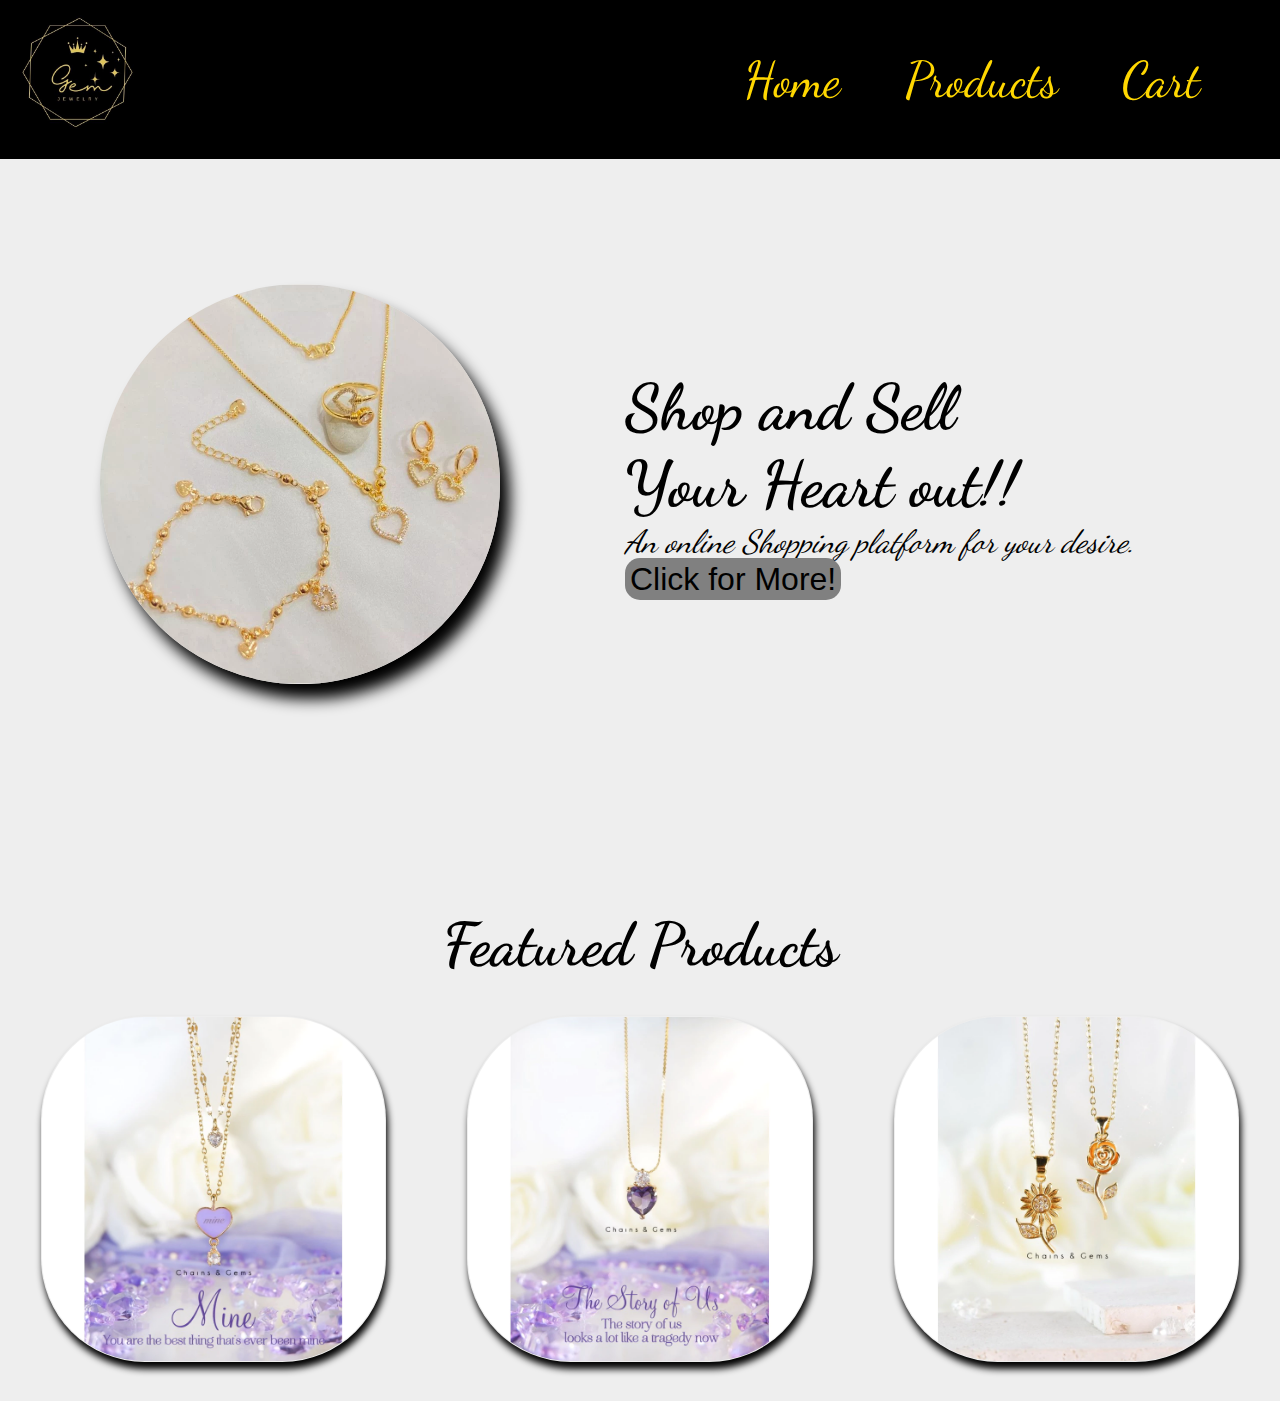
<file: index.html>
<!DOCTYPE html>
<html lang="en">
<head>
    <meta charset="UTF-8">
    <meta name="viewport" content="width=device-width, initial-scale=1.0">
    <title>Gem's Jewerlys</title>
    <link rel="stylesheet" href="style.css">
</head>

<body>

<!-- NAVIGATION BAR -->

    <div class="navbar">
        <div class="logo">
            <img class="logo-img" src="logo.jpg" width="155px">
        </div>
        <nav>
            <ul>
                <li><a href="index.html">Home</a></li>
                <li><a href="store.html">Products</a></li>
                <li><a href="#content-section">Cart</a></li>
            </ul>
        </nav>
    </div>

<!--CONTENT-->

    <div class="container">
         <img src="Products/web (1).webp" width="400px">
         <div class="text-content">
            <h1>Shop and Sell <br> Your Heart out!!</h1>
            <p><i>An online Shopping platform for your desire.</i></p>
            <a href="products.html" class="btn">Click for More!</a>
        </div>
    </div>

<!-- CONTENT PRODUCTS -->

    <div class="container2">
        <h1>Featured Products</h1>
        <div class="row">
            <div class="col">
                <img src="Products/hello (12).jpg" width="350px">
            </div>
            <div class="col">
                <img src="Products/hello (10).jpg" width="350px">
            </div>
            <div class="col">
                <img src="Products/hello (17).jpg" width="350px">
            </div>
        </div>
    </div>

    <div class="popup-image">
        <span>&times; </span>
        <img src="Products/hello (12).jpg" width="40%">
    </div>

<script>
    document.querySelectorAll('.row img').forEach(image =>{
        image.onclick = () =>{
            document.querySelector('.popup-image').style.display = 'block';
            document.querySelector('.popup-image img').src = image.getAttribute('src');
        }
    });

document.querySelector('.popup-image span').onclick = () =>{
    document.querySelector('.popup-image').style.display = 'none';
}
</script>

</body>
</html>
</file>
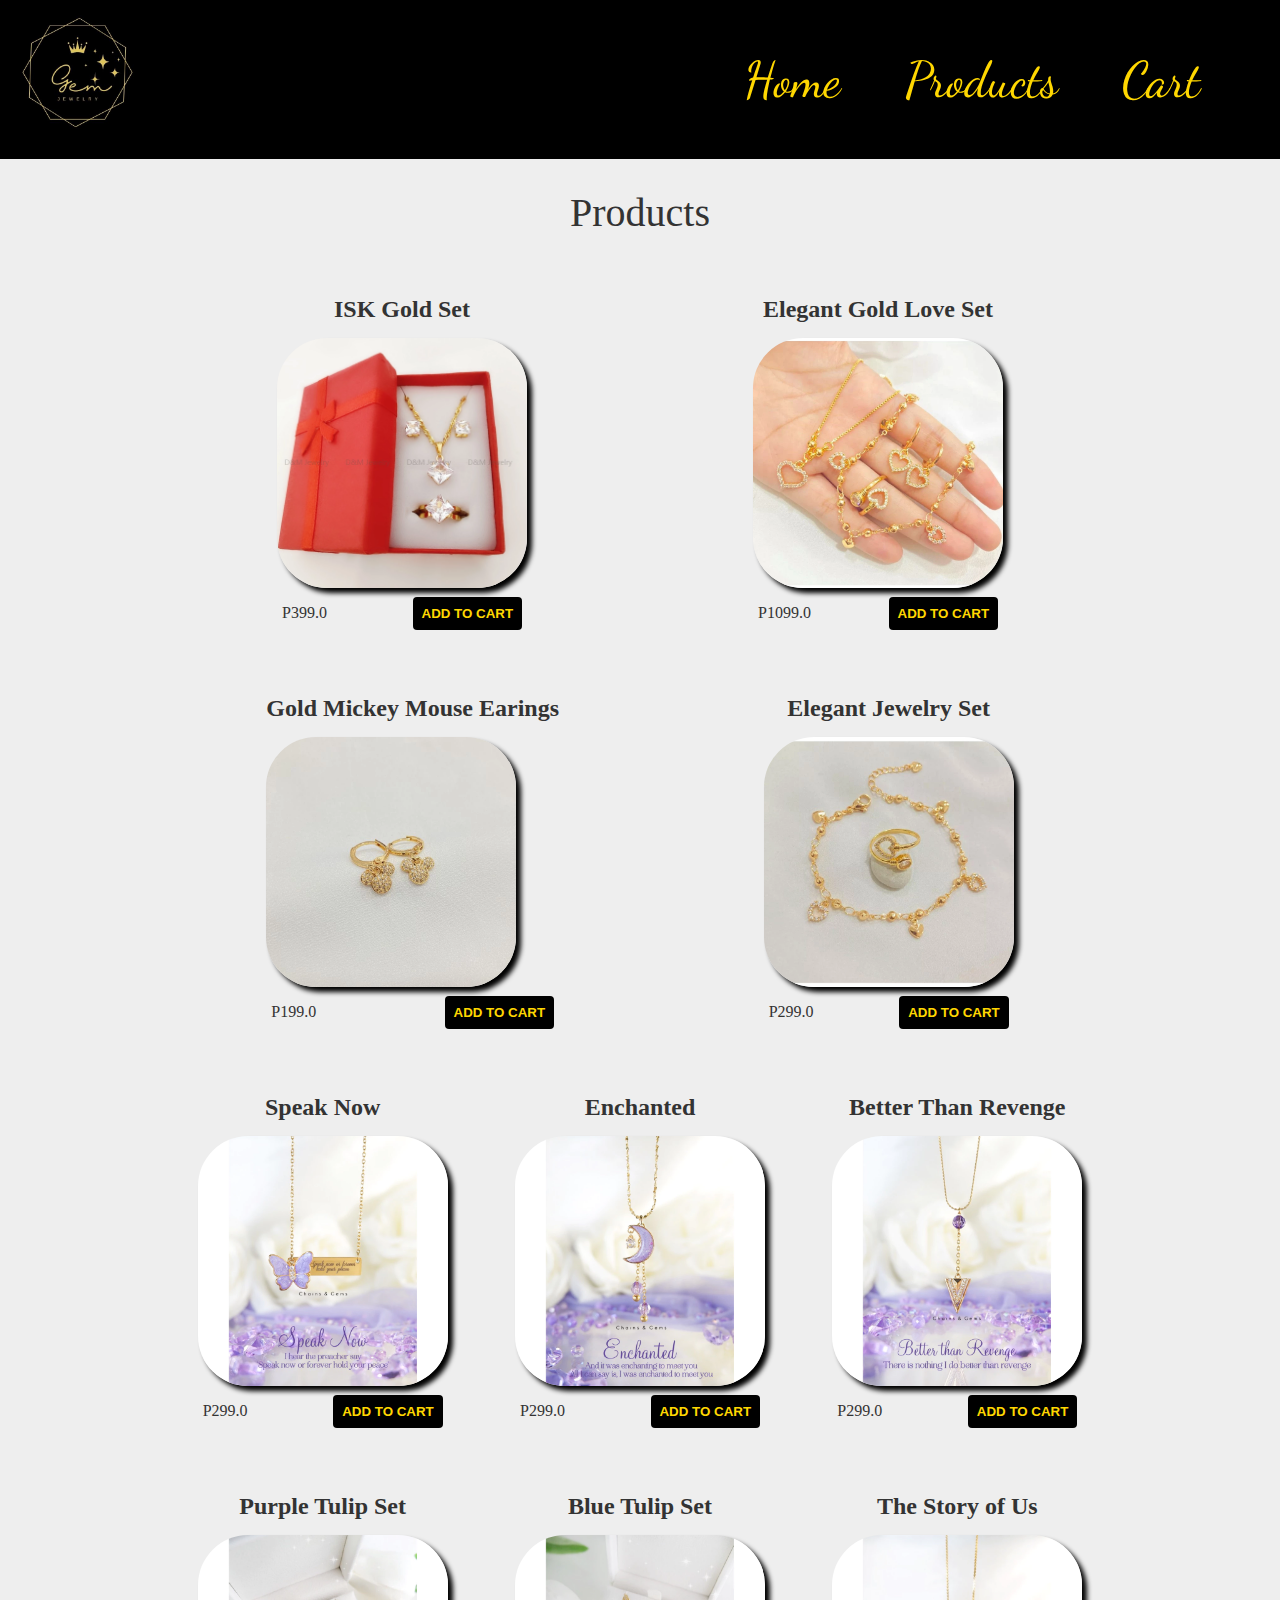
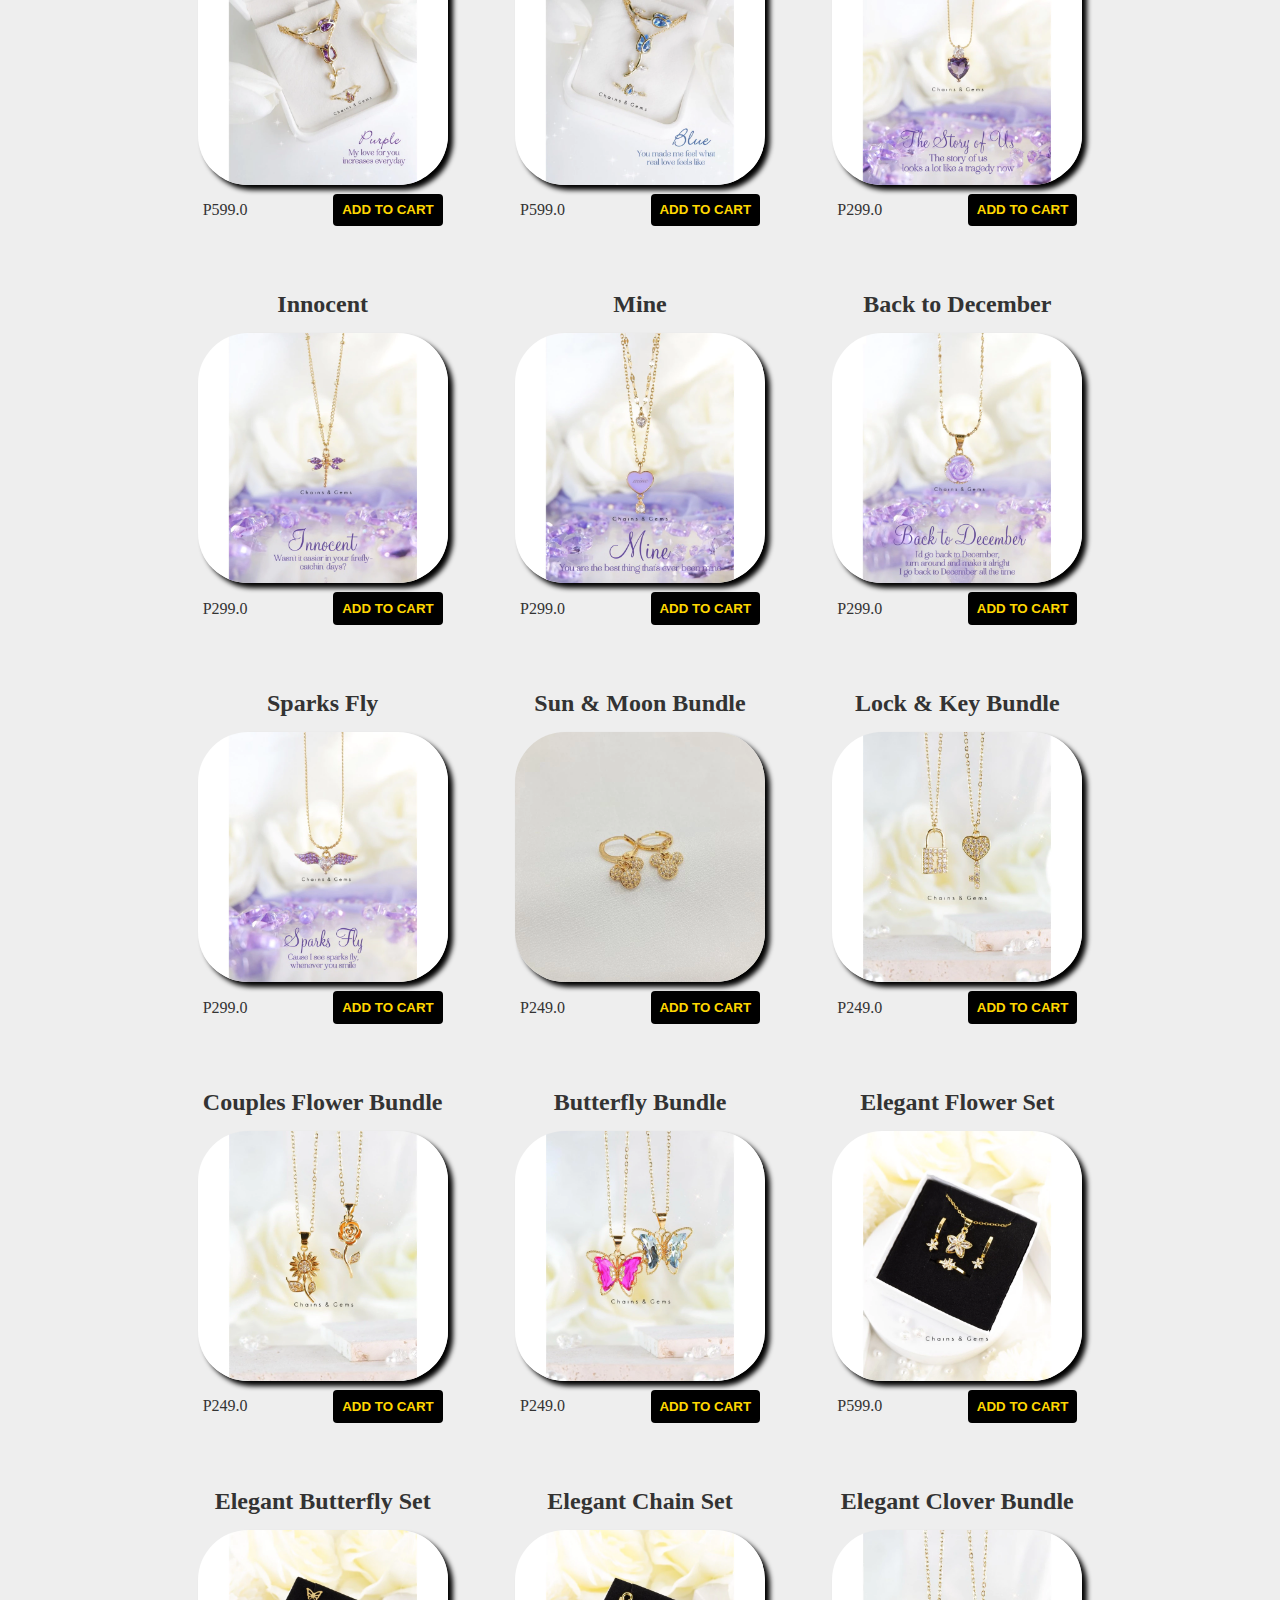
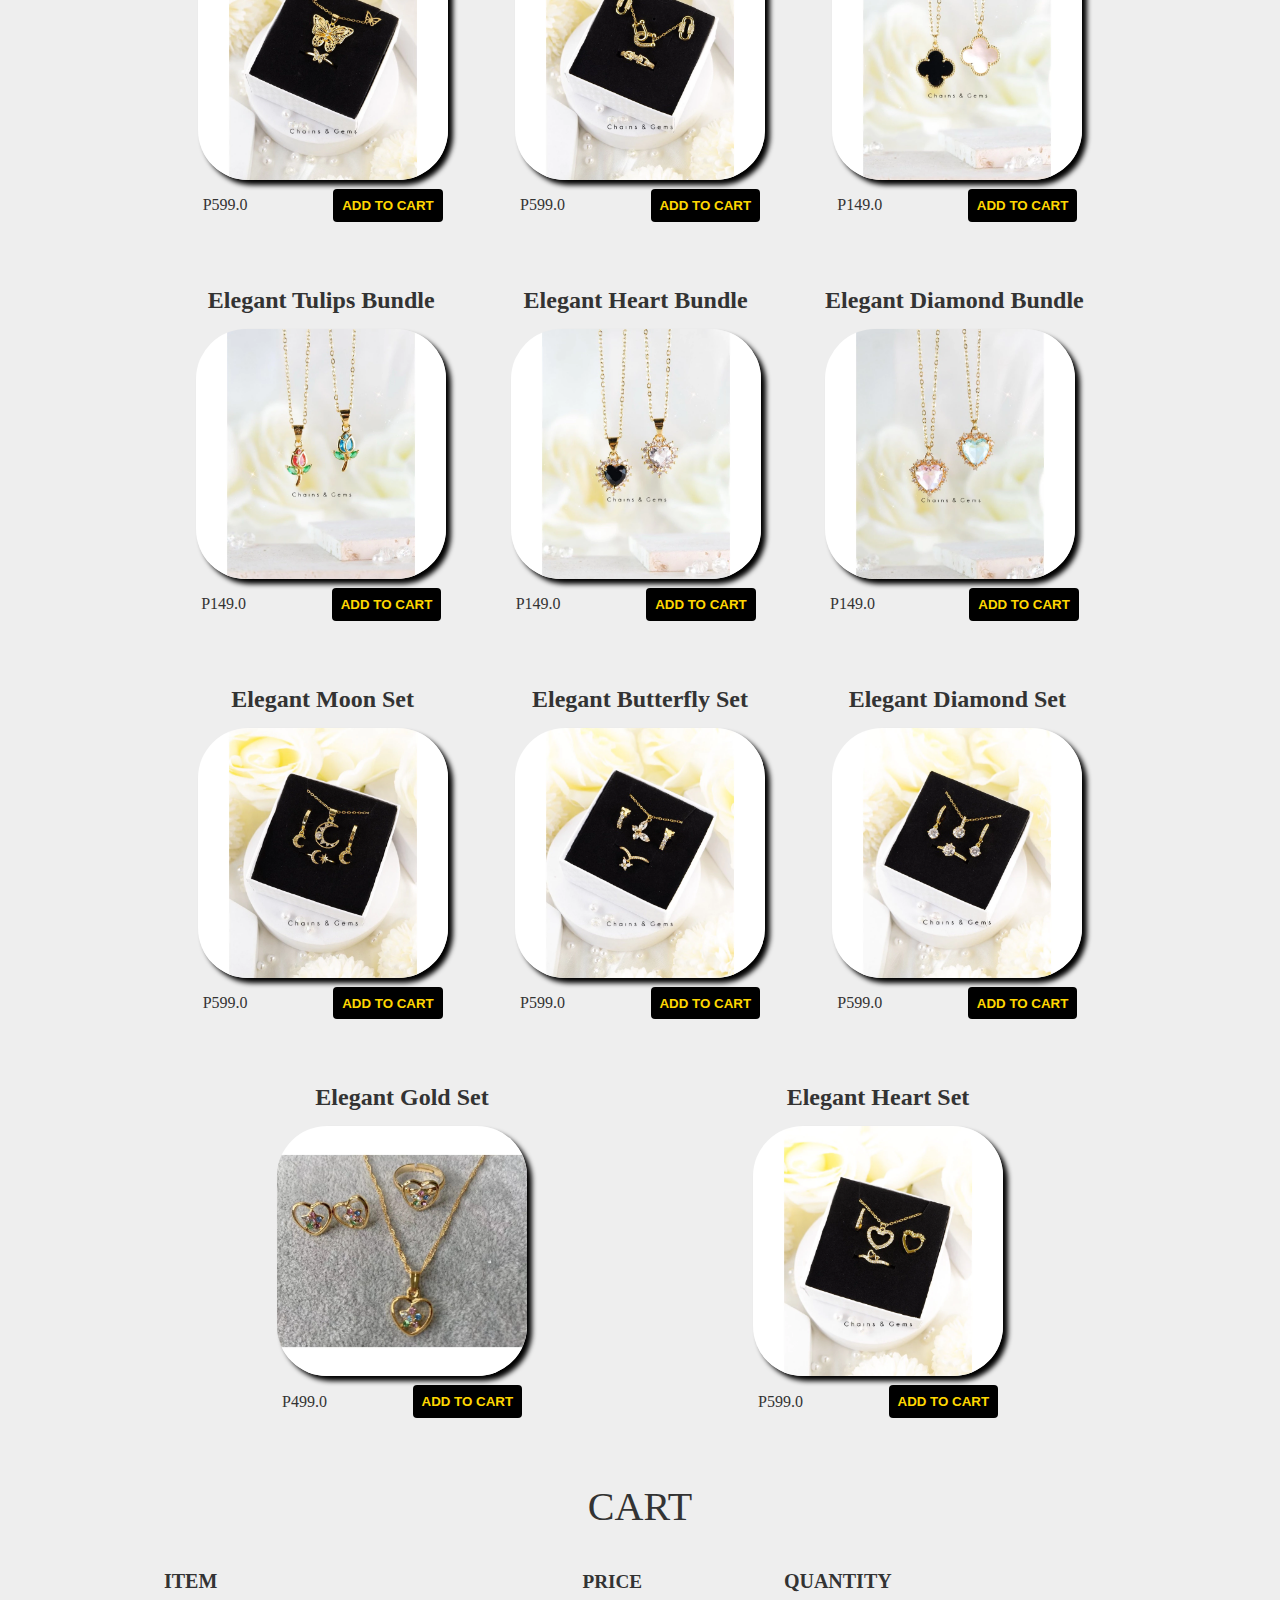
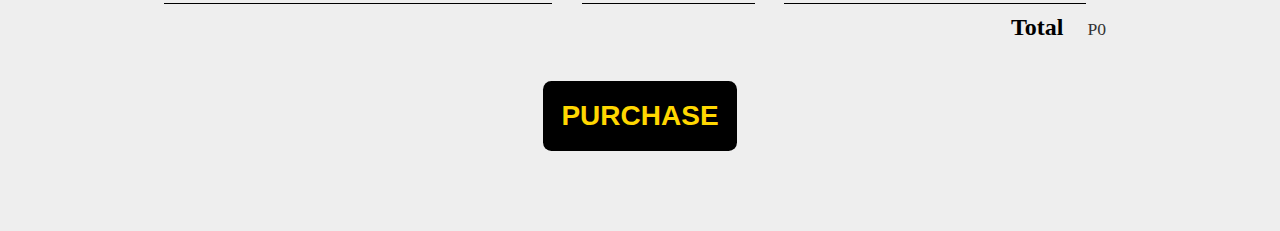
<file: store.html>
<!DOCTYPE html>
<html lang="en">
<head>
    <meta charset="UTF-8">
    <meta name="viewport" content="width=device-width, initial-scale=1.0">
    <title>Gem's Jewelry</title>
    <link rel="stylesheet" href="store.css">
    <script src="store.js"></script>
</head>
<body>

    <div class="navbar">
        <div class="logo">
            <img class="logo-img" src="logo.jpg" width="155px">
        </div>
        <nav>
            <ul>
                <li><a href="index.html">Home</a></li>
                <li><a href="store.html">Products</a></li>
                <li><a href="#content-section">Cart</a></li>
            </ul>
        </nav>
    </div>

    
    <section class="container content-section">

        <h2 class="section-header">Products</h2>

        <div class="shop-items">
            <div class="shop-item">
                <span class="shop-item-title">ISK Gold Set</span>
                <img class="shop-item-image" src="Products/hello (1).jpg">
                <div class="shop-item-details">
                    <span class="shop-item-price">P399.0</span>
                    <button class="btn btn-primary shop-item-button" type="button">ADD TO CART</button>
                </div>
            </div>

            <div class="shop-item">
                <span class="shop-item-title">Elegant Gold Love Set</span>
                <img class="shop-item-image" src="Products/hello (2).jpg">
                <div class="shop-item-details">
                    <span class="shop-item-price">P1099.0</span>
                    <button class="btn btn-primary shop-item-button"type="button">ADD TO CART</button>
                </div>
            </div>

            <div class="shop-item">
                <span class="shop-item-title">Gold Mickey Mouse Earings</span>
                <img class="shop-item-image" src="Products/hello (3).jpg">
                <div class="shop-item-details">
                    <span class="shop-item-price">P199.0</span>
                    <button class="btn btn-primary shop-item-button" type="button">ADD TO CART</button>
                </div>
            </div>

            <div class="shop-item">
                <span class="shop-item-title">Elegant Jewelry Set</span>
                <img class="shop-item-image" src="Products/hello (4).jpg">
                <div class="shop-item-details">
                    <span class="shop-item-price">P299.0</span>
                    <button class="btn btn-primary shop-item-button" type="button">ADD TO CART</button>
                </div>
            </div>

            <div class="shop-item">
                <span class="shop-item-title">Speak Now</span>
                <img class="shop-item-image" src="Products/hello (5).jpg">
                <div class="shop-item-details">
                    <span class="shop-item-price">P299.0</span>
                    <button class="btn btn-primary shop-item-button" type="button">ADD TO CART</button>
                </div>
            </div>

            <div class="shop-item">
                <span class="shop-item-title">Enchanted</span>
                <img class="shop-item-image" src="Products/hello (6).jpg">
                <div class="shop-item-details">
                    <span class="shop-item-price">P299.0</span>
                    <button class="btn btn-primary shop-item-button"type="button">ADD TO CART</button>
                </div>
            </div>

            <div class="shop-item">
                <span class="shop-item-title">Better Than Revenge</span>
                <img class="shop-item-image" src="Products/hello (7).jpg">
                <div class="shop-item-details">
                    <span class="shop-item-price">P299.0</span>
                    <button class="btn btn-primary shop-item-button" type="button">ADD TO CART</button>
                </div>
            </div>

            <div class="shop-item">
                <span class="shop-item-title">Purple Tulip Set</span>
                <img class="shop-item-image" src="Products/hello (8).jpg">
                <div class="shop-item-details">
                    <span class="shop-item-price">P599.0</span>
                    <button class="btn btn-primary shop-item-button" type="button">ADD TO CART</button>
                </div>
            </div>

            <div class="shop-item">
                <span class="shop-item-title">Blue Tulip Set</span>
                <img class="shop-item-image" src="Products/hello (9).jpg">
                <div class="shop-item-details">
                    <span class="shop-item-price">P599.0</span>
                    <button class="btn btn-primary shop-item-button" type="button">ADD TO CART</button>
                </div>
            </div>

            <div class="shop-item">
                <span class="shop-item-title">The Story of Us</span>
                <img class="shop-item-image" src="Products/hello (10).jpg">
                <div class="shop-item-details">
                    <span class="shop-item-price">P299.0</span>
                    <button class="btn btn-primary shop-item-button"type="button">ADD TO CART</button>
                </div>
            </div>

            <div class="shop-item">
                <span class="shop-item-title">Innocent</span>
                <img class="shop-item-image" src="Products/hello (11).jpg">
                <div class="shop-item-details">
                    <span class="shop-item-price">P299.0</span>
                    <button class="btn btn-primary shop-item-button" type="button">ADD TO CART</button>
                </div>
            </div>

            <div class="shop-item">
                <span class="shop-item-title">Mine</span>
                <img class="shop-item-image" src="Products/hello (12).jpg">
                <div class="shop-item-details">
                    <span class="shop-item-price">P299.0</span>
                    <button class="btn btn-primary shop-item-button" type="button">ADD TO CART</button>
                </div>
            </div>

            <div class="shop-item">
                <span class="shop-item-title">Back to December</span>
                <img class="shop-item-image" src="Products/hello (13).jpg">
                <div class="shop-item-details">
                    <span class="shop-item-price">P299.0</span>
                    <button class="btn btn-primary shop-item-button" type="button">ADD TO CART</button>
                </div>
            </div>

            <div class="shop-item">
                <span class="shop-item-title">Sparks Fly</span>
                <img class="shop-item-image" src="Products/hello (14).jpg">
                <div class="shop-item-details">
                    <span class="shop-item-price">P299.0</span>
                    <button class="btn btn-primary shop-item-button"type="button">ADD TO CART</button>
                </div>
            </div>

            <div class="shop-item">
                <span class="shop-item-title">Sun & Moon Bundle</span>
                <img class="shop-item-image" src="Products/hello (3).jpg">
                <div class="shop-item-details">
                    <span class="shop-item-price">P249.0</span>
                    <button class="btn btn-primary shop-item-button" type="button">ADD TO CART</button>
                </div>
            </div>

            <div class="shop-item">
                <span class="shop-item-title">Lock & Key Bundle</span>
                <img class="shop-item-image" src="Products/hello (16).jpg">
                <div class="shop-item-details">
                    <span class="shop-item-price">P249.0</span>
                    <button class="btn btn-primary shop-item-button" type="button">ADD TO CART</button>
                </div>
            </div>

            <div class="shop-item">
                <span class="shop-item-title">Couples Flower Bundle</span>
                <img class="shop-item-image" src="Products/hello (17).jpg">
                <div class="shop-item-details">
                    <span class="shop-item-price">P249.0</span>
                    <button class="btn btn-primary shop-item-button" type="button">ADD TO CART</button>
                </div>
            </div>

            <div class="shop-item">
                <span class="shop-item-title">Butterfly Bundle</span>
                <img class="shop-item-image" src="Products/hello (18).jpg">
                <div class="shop-item-details">
                    <span class="shop-item-price">P249.0</span>
                    <button class="btn btn-primary shop-item-button"type="button">ADD TO CART</button>
                </div>
            </div>

            <div class="shop-item">
                <span class="shop-item-title">Elegant Flower Set</span>
                <img class="shop-item-image" src="Products/hello (19).jpg">
                <div class="shop-item-details">
                    <span class="shop-item-price">P599.0</span>
                    <button class="btn btn-primary shop-item-button" type="button">ADD TO CART</button>
                </div>
            </div>

            <div class="shop-item">
                <span class="shop-item-title">Elegant Butterfly Set</span>
                <img class="shop-item-image" src="Products/hello (20).jpg">
                <div class="shop-item-details">
                    <span class="shop-item-price">P599.0</span>
                    <button class="btn btn-primary shop-item-button" type="button">ADD TO CART</button>
                </div>
            </div>

            <div class="shop-item">
                <span class="shop-item-title">Elegant Chain Set</span>
                <img class="shop-item-image" src="Products/hello (21).jpg">
                <div class="shop-item-details">
                    <span class="shop-item-price">P599.0</span>
                    <button class="btn btn-primary shop-item-button" type="button">ADD TO CART</button>
                </div>
            </div>

            <div class="shop-item">
                <span class="shop-item-title">Elegant Clover Bundle</span>
                <img class="shop-item-image" src="Products/hello (22).jpg">
                <div class="shop-item-details">
                    <span class="shop-item-price">P149.0</span>
                    <button class="btn btn-primary shop-item-button"type="button">ADD TO CART</button>
                </div>
            </div>

            <div class="shop-item">
                <span class="shop-item-title">Elegant Tulips Bundle</span>
                <img class="shop-item-image" src="Products/hello (23).jpg">
                <div class="shop-item-details">
                    <span class="shop-item-price">P149.0</span>
                    <button class="btn btn-primary shop-item-button" type="button">ADD TO CART</button>
                </div>
            </div>

            <div class="shop-item">
                <span class="shop-item-title">Elegant Heart Bundle</span>
                <img class="shop-item-image" src="Products/hello (24).jpg">
                <div class="shop-item-details">
                    <span class="shop-item-price">P149.0</span>
                    <button class="btn btn-primary shop-item-button" type="button">ADD TO CART</button>
                </div>
            </div>

            <div class="shop-item">
                <span class="shop-item-title">Elegant Diamond Bundle</span>
                <img class="shop-item-image" src="Products/hello (25).jpg">
                <div class="shop-item-details">
                    <span class="shop-item-price">P149.0</span>
                    <button class="btn btn-primary shop-item-button" type="button">ADD TO CART</button>
                </div>
            </div>

            <div class="shop-item">
                <span class="shop-item-title">Elegant Moon Set</span>
                <img class="shop-item-image" src="Products/hello (26).jpg">
                <div class="shop-item-details">
                    <span class="shop-item-price">P599.0</span>
                    <button class="btn btn-primary shop-item-button" type="button">ADD TO CART</button>
                </div>
            </div>

            <div class="shop-item">
                <span class="shop-item-title">Elegant Butterfly Set</span>
                <img class="shop-item-image" src="Products/hello (27).jpg">
                <div class="shop-item-details">
                    <span class="shop-item-price">P599.0</span>
                    <button class="btn btn-primary shop-item-button" type="button">ADD TO CART</button>
                </div>
            </div>

            <div class="shop-item">
                <span class="shop-item-title">Elegant Diamond Set</span>
                <img class="shop-item-image" src="Products/hello (28).jpg">
                <div class="shop-item-details">
                    <span class="shop-item-price">P599.0</span>
                    <button class="btn btn-primary shop-item-button" type="button">ADD TO CART</button>
                </div>
            </div>

            <div class="shop-item">
                <span class="shop-item-title">Elegant Gold Set</span>
                <img class="shop-item-image" src="Products/hello (29).jpg">
                <div class="shop-item-details">
                    <span class="shop-item-price">P499.0</span>
                    <button class="btn btn-primary shop-item-button" type="button">ADD TO CART</button>
                </div>
            </div>

            <div class="shop-item">
                <span class="shop-item-title">Elegant Heart Set</span>
                <img class="shop-item-image" src="Products/web (2).webp">
                <div class="shop-item-details">
                    <span class="shop-item-price">P599.0</span>
                    <button class="btn btn-primary shop-item-button" type="button">ADD TO CART</button>
                </div>
            </div>
            
            
        </div>
    </section>

    <section class="container content-section" id="content-section">
        <h2 class="section-header">CART</h2>
        <div class="cart-row">
            <span class="cart-item cart-header cart-column">ITEM</span>
            <span class="cart-price cart-header cart-column">PRICE</span>
            <span class="cart-quantity cart-header cart-column">QUANTITY</span>
        </div>
        <div class="cart-items">
        </div>
        <div class="cart-total">
            <strong class="cart-total-title">Total</strong>
            <span class="cart-total-price">P0</span>
        </div>
        <button class="btn btn-primary btn-purchase" type="button">PURCHASE</button>
    </section>
</body>
</html>
</file>
<file: style.css>
* {
    margin: 0px;
    padding: 0px;
    box-sizing: border-box;
}

@font-face {
    font-family: myFont;
    src: url(Dancing_Script/DancingScript-VariableFont_wght.ttf);
}

body {
    background-color: #eee;
}

.navbar {
    display: flex;
    align-items: center;
    background-color: black;
}

nav {
    flex: 1;
    align-items: center;
    text-align: right;
    margin-right: 50px;
}

nav ul {
    display: inline-block;
    list-style-type: none;
}

nav ul li {
    display: inline-block;
    margin: 30px;
}

nav a {
    text-decoration: none;
    font-size: 50px;
    color: gold;
    font-family: myFont;
 
}

.container {
    display: flex;
    align-items: center;
    margin: 100px 0;
}

.text-content {
    font-size: xx-large;
    margin-left: 100px;
    font-family: myFont;
}

.container img {
    border-radius: 50%;
    margin: 25px;
    margin-left: 100px;
    box-shadow: 10px 15px 15px black;
}

.container .btn {
    padding: 3px 5px;
    font-family: 'Franklin Gothic Medium', 'Arial Narrow', Arial, sans-serif;
    text-decoration: none;
    color: black;
    background-color: gray;
    border-radius:15px;
}

/*          CONTENT         */


.container2 {
    margin-top: 200px;
}

.container2 h1 {
    text-align: center;
    font-family: myFont;
    font-size: 60px;
}

.container2 .row {
    text-align: center;
    cursor: pointer;
    align-items: flex-start;
    margin: 20px 0;
    display: flex;
    flex-wrap: wrap;
    justify-content: space-around;
}

.col {
    flex-basis: 30%;
    min-width: 250px;
    margin: 15px 1px;
}

.col img {
    box-shadow: 2px 7px 7px black;
    border-radius: 30%;
    width: 90%;
    padding: 1px;
    object-fit: cover;
    transition: .2s linear;
}

.container2 .row .col:hover img {
    transform: scale(1.030);
}

.popup-image {
    position: fixed;
    top: 0; left:0;
    background: rgba(0,0,0,.9);
    height: 100%;
    width: 100%;
    z-index: 100;
    display: none;
}

.popup-image span{
    position: absolute;
    top:0; right: 10px;
    font-size: 40px;
    font-weight: bolder;
    color: white;
    cursor: pointer;
    z-index: 100;
}

.popup-image img{
    position: absolute;
    top: 50%; left: 50%;
    transform: translate(-50%, -50%);
}

@media (max-width: 768px){
    .popup-image img {
        width: 95%;
    }
}
</file>
<file: store.css>
* {
    margin: 0px;
    padding: 0px;
    box-sizing: border-box;
}

@font-face {
    font-family: myFont;
    src: url(Dancing_Script/DancingScript-VariableFont_wght.ttf);
}

body {
    background-color: #eee;
}

.navbar {
    display: flex;
    align-items: center;
    background-color: black;
}

nav {
    flex: 1;
    align-items: center;
    text-align: right;
    margin-right: 50px;
}

nav ul {
    display: inline-block;
    list-style-type: none;
}

nav ul li {
    display: inline-block;
    margin: 30px;
}

nav a {
    text-decoration: none;
    font-size: 50px;
    color: gold;
    font-family: myFont;
 
}

.view{
    text-align: center;
    vertical-align: middle;
    padding: .67em .67em;
    cursor: pointer;
    margin: 0 2px;
}

section h2 {
    margin: 30px 0;
}

.content-section {
    margin: 1em;
}

.container {
    max-width: 1000px;
    margin: 0 auto;
    padding: 0 1.5em;
}
.section-header {
    font-family: "Metal Mania";
    font-weight: normal;
    color: #333;
    text-align: center;
    font-size: 2.5em;
}

.btn {
    text-align: center;
    vertical-align: middle;
    padding: .67em .67em;
    cursor: pointer;
}

.btn-primary {
    color: gold;
    background-color: black;
    border: none;
    border-radius: .3em;
    font-weight: bold;
}

.btn-primary:hover {
    background-color: #333;
}

.shop-item {
    margin: 30px;
}

.shop-item-title {
    display: block;
    width: 100%;
    text-align: center;
    font-weight: bold;
    font-size: 1.5em;
    color: #333;
    margin-bottom: 15px;
}

.shop-item-image {
    height: 250px;
    border-radius: 20%;
    box-shadow: 5px 5px 5px black;
    cursor: pointer;
}

.shop-item-details {
    display: flex;
    align-items: center;
    padding: 5px;
}

.shop-item-price {
    flex-grow: 1;
    color: #333;
}

.shop-items {
    display: flex;
    flex-wrap: wrap;
    justify-content: space-around;
}

.cart-header {
    font-weight: bold;
    font-size: 1.25em;
    color: #333;
}

.cart-column {
    display: flex;
    align-items: center;
    border-bottom: 1px solid black;
    margin-right: 1.5em;
    padding-bottom: 10px;
    margin-top: 10px;
}

.cart-row {
    display: flex;
}

.cart-item {
    width: 45%;
}

.cart-price {
    width: 20%;
    font-size: 1.2em;
    color: #333;
}

.cart-quantity {
    width: 35%;
}

.cart-item-title {
    color: #333;
    margin-left: .5em;
    font-size: 1.2em;
}

.cart-item-image {
    width: 75px;
    height: auto;
    border-radius: 10px;
}

.btn-danger {
    color: white;
    background-color: #EB5757;
    border: none;
    border-radius: .3em;
    font-weight: bold;
}

.btn-danger:hover {
    background-color: #CC4C4C;
}

.cart-quantity-input {
    height: 34px;
    width: 50px;
    border-radius: 5px;
    border: 1px solid #56CCF2;
    background-color: #eee;
    color: #333;
    padding: 0;
    text-align: center;
    font-size: 1.2em;
    margin-right: 25px;
}

.cart-row:last-child {
    border-bottom: 1px solid black;
}

.cart-row:last-child .cart-column {
    border: none;
}

.cart-total {
    text-align: end;
    margin-top: 10px;
    margin-right: 10px;
}

.cart-total-title {
    font-weight: bold;
    font-size: 1.5em;
    color: black;
    margin-right: 20px;
}

.cart-total-price {
    color: #333;
    font-size: 1.1em;
}

.btn-purchase {
    display: block;
    margin: 40px auto 80px auto;
    font-size: 1.75em;
}
</file>
